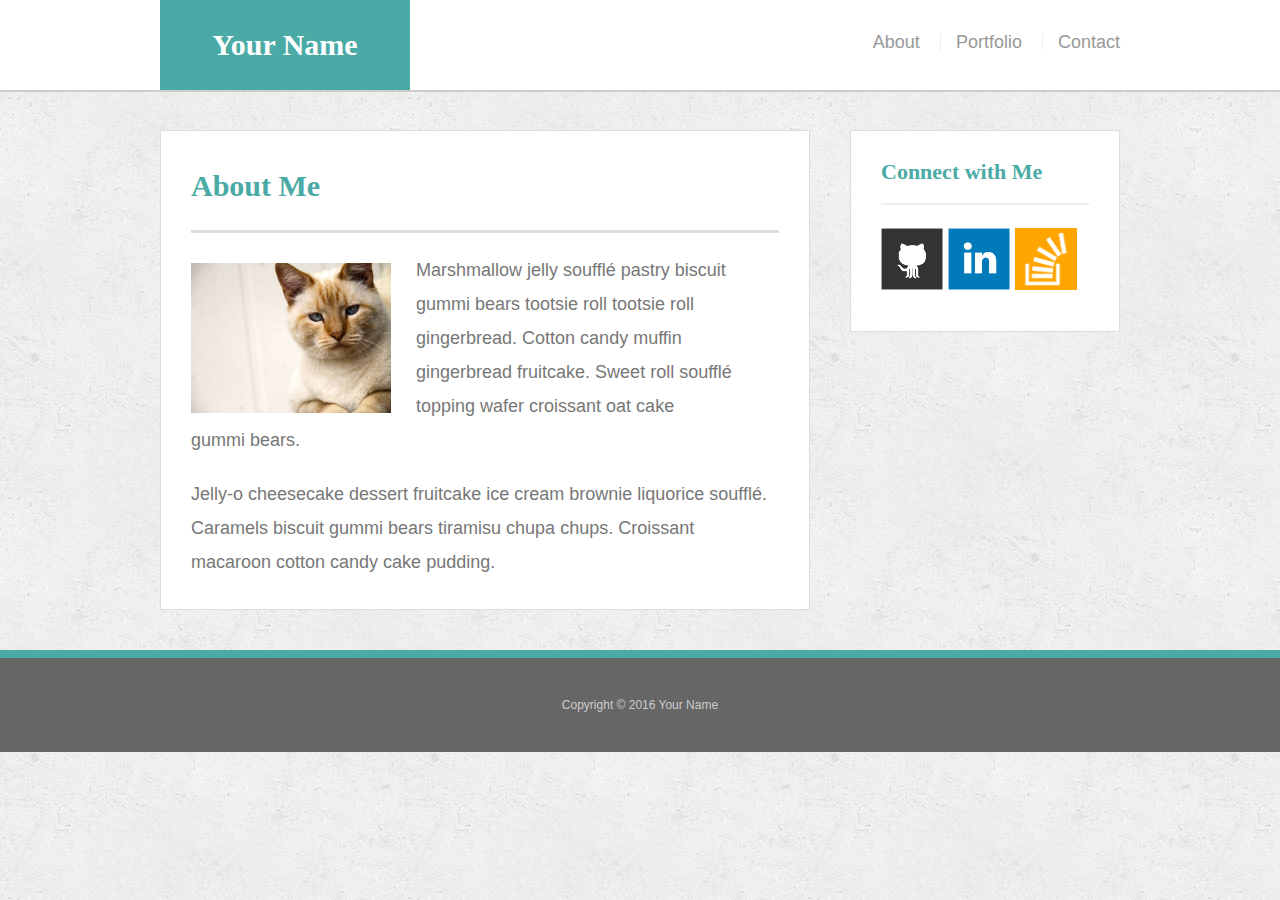
<file: index.html>
<!doctype html>
<html lang="en-us">

<head>
  <meta charset="UTF-8">
  <meta name="viewport" content="width=device-width, initial-scale=1.0">
  <title>About | Your Name</title>
  <link rel="stylesheet" type="text/css" href="assets/css/reset.css">
  <link rel="stylesheet" type="text/css" href="assets/css/style.css">
  <link rel="stylesheet" type="text/css" href="assets/css/media.css">
</head>

<body>

  <header id="masthead">
    <div class="container">
      <a href="index.html" id="logo">Your Name</a>
      <nav>
        <a href="index.html">About</a>
        <a href="portfolio.html">Portfolio</a>
        <a href="contact.html">Contact</a>
      </nav>
    </div>
  </header>

  <div id="main-container" class="container">
    <section class="main-section">
      <h1>About Me</h1>

      <img src="assets/images/cat.jpg" class="auth-image" alt="Your Name">

      <p>Marshmallow jelly souffl&eacute; pastry biscuit gummi bears tootsie roll tootsie roll gingerbread. Cotton candy muffin gingerbread fruitcake. Sweet roll souffl&eacute; topping wafer croissant oat cake gummi&nbsp;bears.</p>

      <p>Jelly-o cheesecake dessert fruitcake ice cream brownie liquorice souffl&eacute;. Caramels biscuit gummi bears tiramisu chupa chups. Croissant macaroon cotton candy cake pudding.</p>

    </section>

    <section class="sidebar">
      <div id="connect">
        <h2>Connect with Me</h2>

        <a href="#"><img src="assets/images/github-128.png" class="social" alt="GitHub" /></a>
        <a href="#"><img src="assets/images/linkedin-128.png" class="social" alt="LinkedIn" /></a>
        <a href="#"><img src="assets/images/stackoverflow-128.png" class="social" alt="Stack Overflow" /></a>
      </div>
    </section>
  </div>

  <footer>
    <div class="container">
      Copyright &copy; 2016 Your Name
    </div>
  </footer>
</body>

</html>
</file>
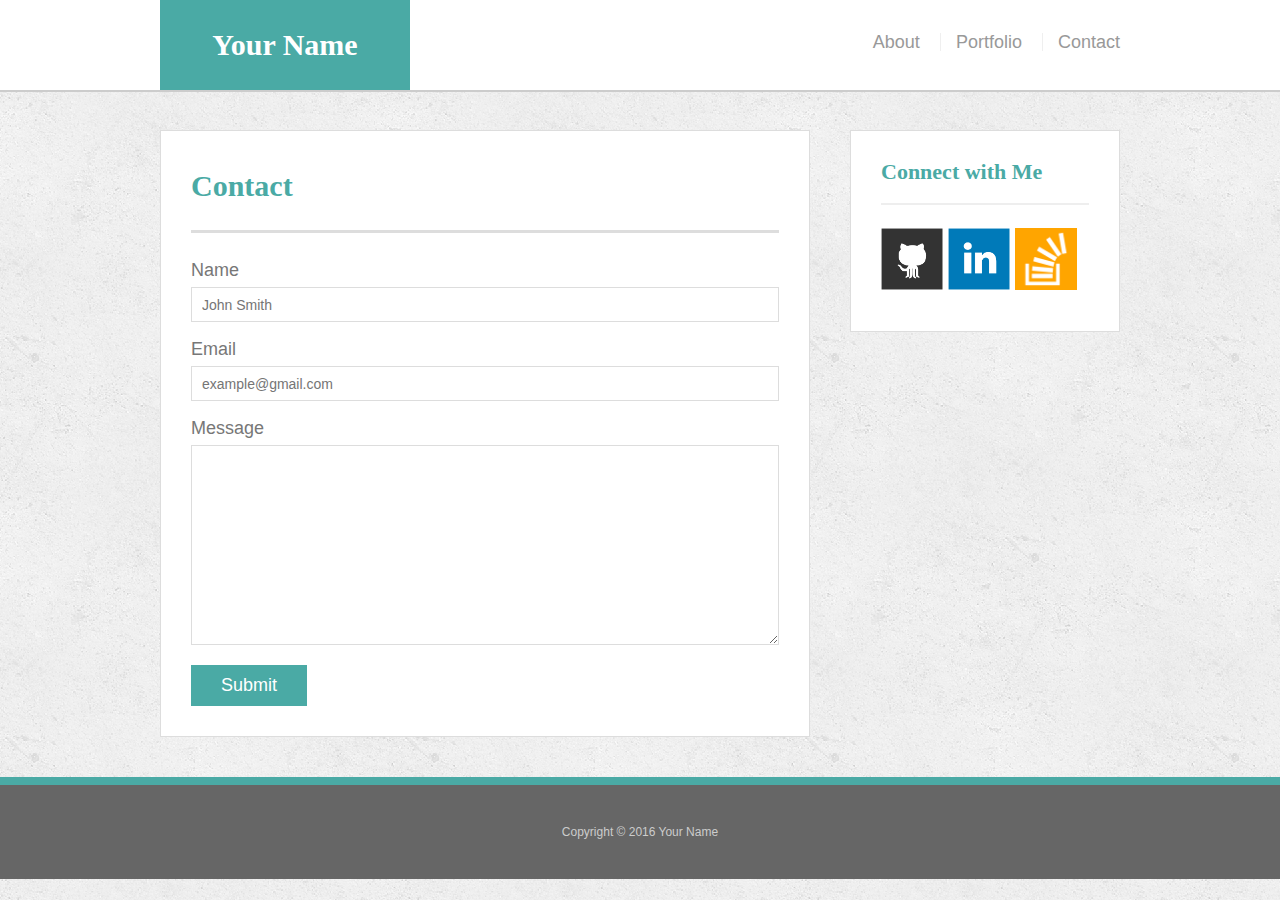
<file: contact.html>
<!doctype html>
<html lang="en-us">

<head>
  <meta charset="UTF-8">
  <meta name="viewport" content="width=device-width, initial-scale=1.0">
  <title>Contact | Your Name</title>
  <link rel="stylesheet" type="text/css" href="assets/css/reset.css">
  <link rel="stylesheet" type="text/css" href="assets/css/style.css">
  <link rel="stylesheet" type="text/css" href="assets/css/media.css">
</head>

<body>

  <header id="masthead">
    <div class="container">
      <a href="index.html" id="logo">Your Name</a>
      <nav>
        <a href="index.html">About</a>
        <a href="portfolio.html">Portfolio</a>
        <a href="contact.html">Contact</a>
      </nav>
    </div>
  </header>

  <div id="main-container" class="container">
    <section class="main-section">
      <h1>Contact</h1>

      <form id="contact-form">
        <ul>
          <li>
            <label for="name">Name</label>
            <input type="text" id="name" name="name" placeholder="John Smith" required="required">
          </li>
          <li>
            <label for="email">Email</label>
            <input type="email" id="email" name="email" placeholder="example@gmail.com" required="required">
          </li>
          <li>
            <label for="message">Message</label>
            <textarea id="message" name="message" required="required"></textarea>
          </li>
        </ul>
        <input type="submit">
      </form>

    </section>

    <section class="sidebar">
      <div id="connect">
        <h2>Connect with Me</h2>

        <a href="#"><img src="assets/images/github-128.png" class="social" alt="GitHub" /></a>
        <a href="#"><img src="assets/images/linkedin-128.png" class="social" alt="LinkedIn" /></a>
        <a href="#"><img src="assets/images/stackoverflow-128.png" class="social" alt="Stack Overflow" /></a>
      </div>
    </section>
  </div>

  <footer>
    <div class="container">
      Copyright &copy; 2016 Your Name
    </div>
  </footer>
</body>

</html>
</file>
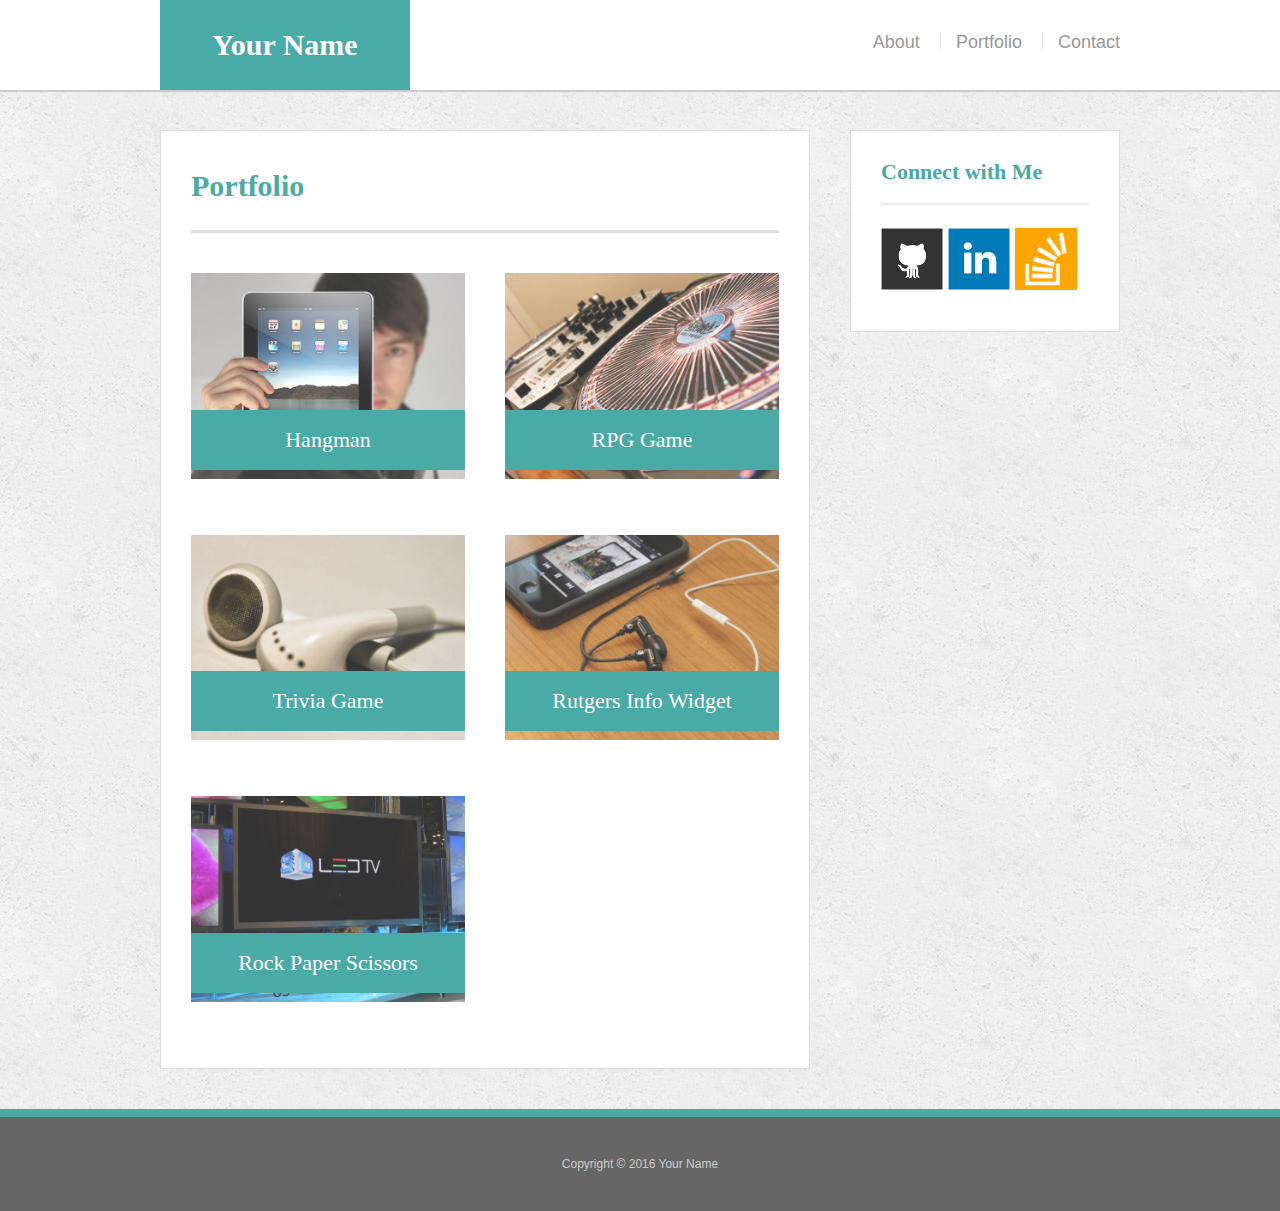
<file: portfolio.html>
<!doctype html>
<html lang="en-us">

<head>
  <meta charset="UTF-8">
  <meta name="viewport" content="width=device-width, initial-scale=1.0">
  <title>Portfolio | Your Name</title>
  <link rel="stylesheet" type="text/css" href="assets/css/reset.css">
  <link rel="stylesheet" type="text/css" href="assets/css/style.css">
  <link rel="stylesheet" type="text/css" href="assets/css/media.css">
</head>

<body>

  <header id="masthead">
    <div class="container">
      <a href="index.html" id="logo">Your Name</a>
      <nav>
        <a href="index.html">About</a>
        <a href="portfolio.html">Portfolio</a>
        <a href="contact.html">Contact</a>
      </nav>
    </div>
  </header>

  <div id="main-container" class="container">
    <section class="main-section">
      <h1>Portfolio</h1>

      <div class="work">
        <img src="assets/images/technics-q-c-640-480-1.jpg" alt="hangman">

        <h3>Hangman</h3>
      </div>
      <div class="work">
        <img src="assets/images/technics-q-c-640-480-2.jpg" alt="RPG Game">

        <h3>RPG Game</h3>
      </div>
      <div class="work">
        <img src="assets/images/technics-q-c-640-480-5.jpg" alt="Trivia Game">

        <h3>Trivia Game</h3>
      </div>
      <div class="work">
        <img src="assets/images/technics-q-c-640-480-7.jpg" alt="Rutgers Info Widget">

        <h3>Rutgers Info Widget</h3>
      </div>
      <div class="work">
        <img src="assets/images/technics-q-c-640-480-9.jpg" alt="Rock Paper Scissors">

        <h3>Rock Paper Scissors</h3>
      </div>

    </section>

    <section class="sidebar">
      <div id="connect">
        <h2>Connect with Me</h2>

        <a href="#"><img src="assets/images/github-128.png" class="social" alt="GitHub" /></a>
        <a href="#"><img src="assets/images/linkedin-128.png" class="social" alt="LinkedIn" /></a>
        <a href="#"><img src="assets/images/stackoverflow-128.png" class="social" alt="Stack Overflow" /></a>
      </div>
    </section>
  </div>

  <footer>
    <div class="container">
      Copyright &copy; 2016 Your Name
    </div>
  </footer>
</body>

</html>
</file>
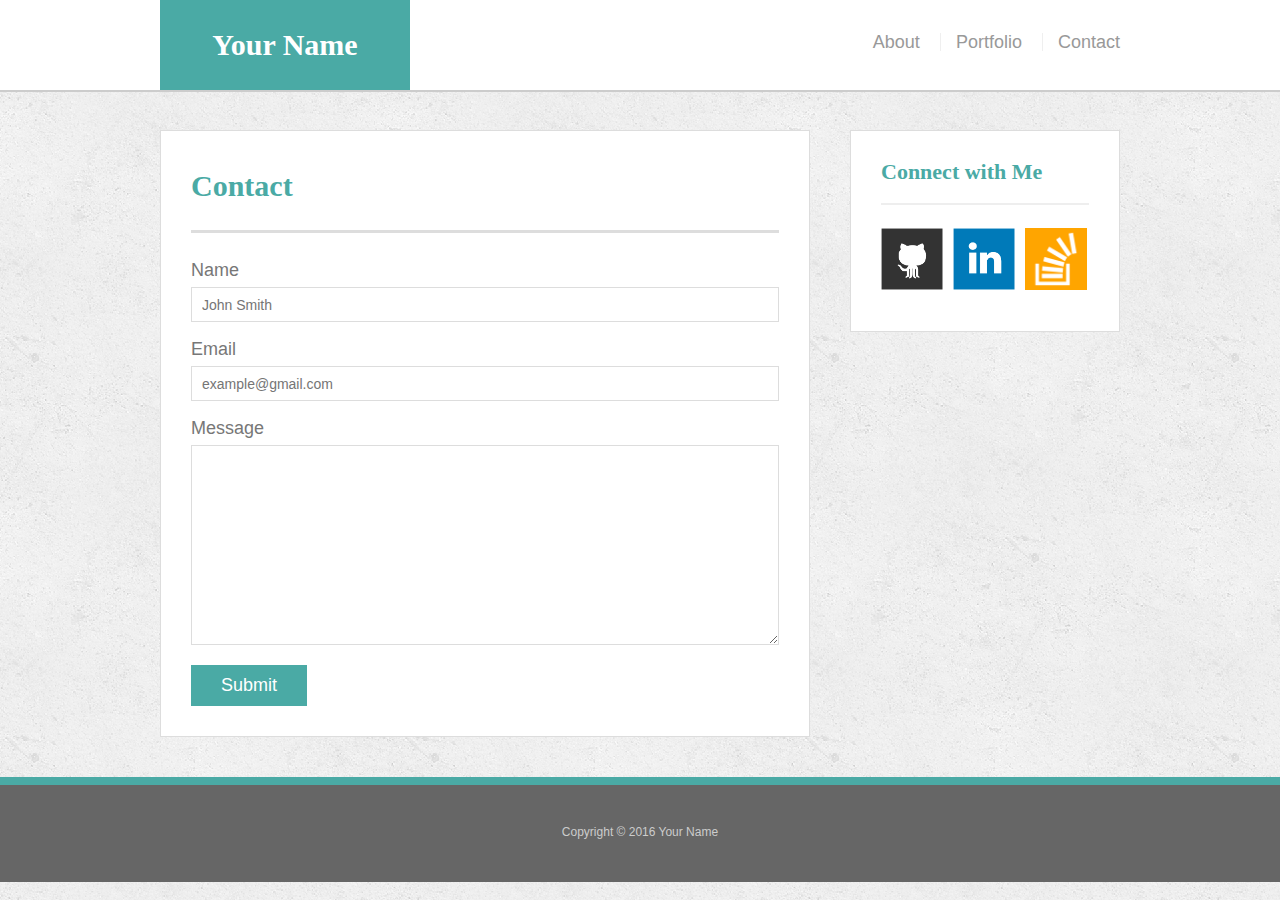
<file: bonus/hover-styles.html>
<!doctype html>
<html lang="en-us">

<head>
  <meta charset="UTF-8">
  <title>Hover Styling</title>
  <link rel="stylesheet" type="text/css" href="assets/css/reset.css">
  <link rel="stylesheet" type="text/css" href="assets/css/style.css">
</head>

<body>

  <header id="masthead">
    <div class="container">
      <a href="#" id="logo">Your Name</a>
      <nav>
        <a href="#">About</a>
        <a href="#">Portfolio</a>
        <a href="#">Contact</a>
      </nav>
    </div>
  </header>

  <div id="main-container" class="container">
    <section class="main-section">
      <h1>Contact</h1>

      <form id="contact-form">
        <ul>
          <li>
            <label for="name">Name</label>
            <input type="text" id="name" name="name" placeholder="John Smith" required="required">
          </li>
          <li>
            <label for="email">Email</label>
            <input type="email" id="email" name="email" placeholder="example@gmail.com" required="required">
          </li>
          <li>
            <label for="message">Message</label>
            <textarea id="message" name="message" required="required"></textarea>
          </li>
        </ul>
        <input type="submit">
      </form>

    </section>

    <section class="sidebar">
      <div id="connect">
        <h2>Connect with Me</h2>

        <img src="assets/images/github-128.png" class="social" alt="Github">
        <img src="assets/images/linkedin-128.png" class="social" alt="LinkedIn">
        <img src="assets/images/stackoverflow-128.png" class="social" alt="Stack Overflow">
      </div>
    </section>
  </div>

  <footer>
    <div class="container">
      Copyright &copy; 2016 Your Name
    </div>
  </footer>
</body>

</html>
</file>
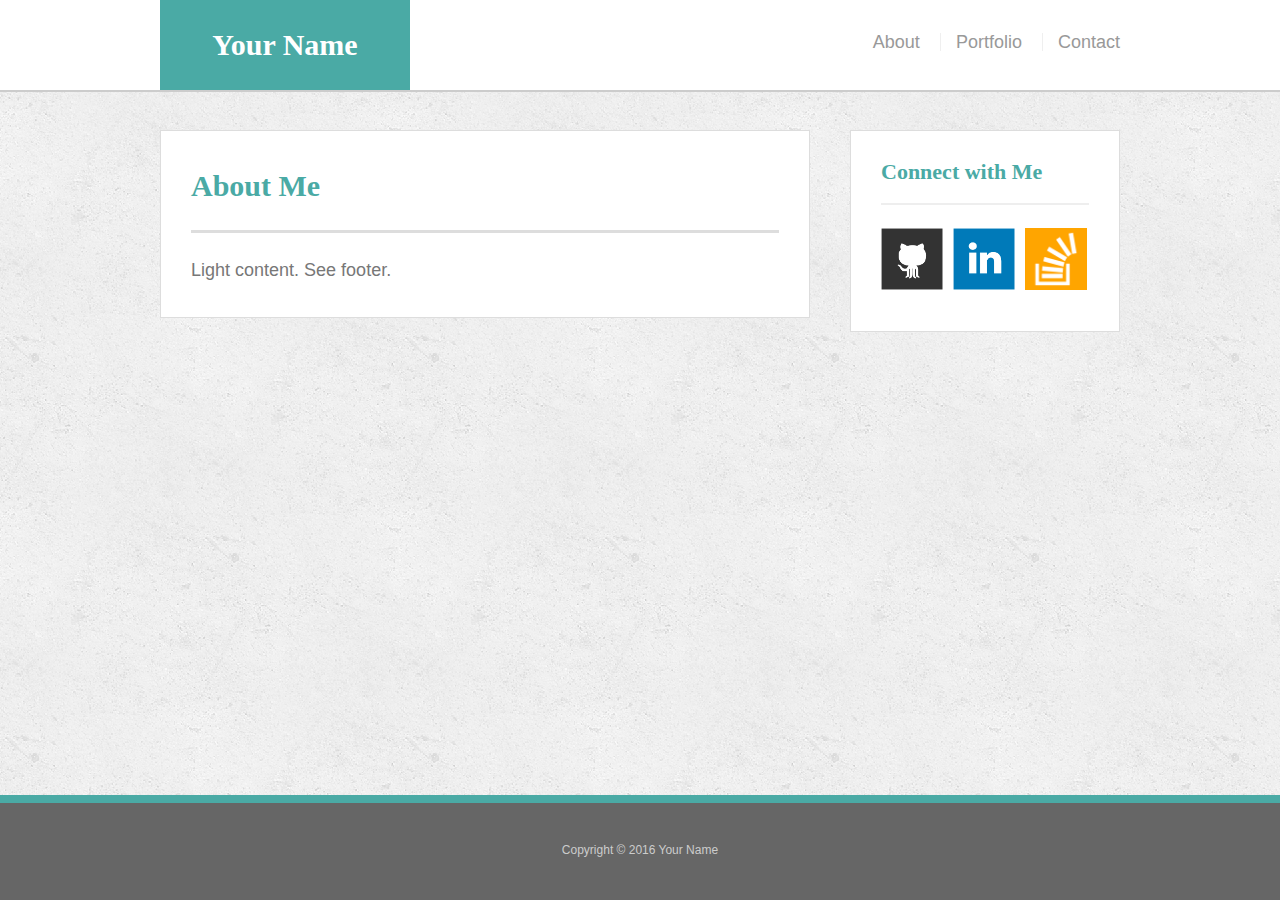
<file: bonus/sticky-footer.html>
<!doctype html>
<html lang="en-us">

<head>
  <meta charset="UTF-8">
  <title>Sticky Footer</title>
  <link rel="stylesheet" type="text/css" href="assets/css/reset.css">
  <link rel="stylesheet" type="text/css" href="assets/css/style.css">
</head>

<body>

  <header id="masthead">
    <div class="container">
      <a href="#" id="logo">Your Name</a>
      <nav>
        <a href="#">About</a>
        <a href="#">Portfolio</a>
        <a href="#">Contact</a>
      </nav>
    </div>
  </header>

  <div class="wrapper">
    <div id="main-container" class="container">
      <section class="main-section">
        <h1>About Me</h1>

        <p>Light content. See footer.</p>

      </section>

      <section class="sidebar">
        <div id="connect">
          <h2>Connect with Me</h2>

          <img src="assets/images/github-128.png" class="social" alt="Github">
          <img src="assets/images/linkedin-128.png" class="social" alt="LinkedIn">
          <img src="assets/images/stackoverflow-128.png" class="social" alt="Stack Overflow">
        </div>
      </section>

      <div class="push"></div>
    </div>
  </div>

  <footer>
    <div class="container">
      Copyright &copy; 2016 Your Name
    </div>
  </footer>
</body>

</html>
</file>
<file: assets/css/style.css>
body {
  font-family: 'Arial', 'Helvetica Neue', Helvetica, sans-serif;
  font-size: 18px;
  color: #777;
  line-height: 34px;
  background: url("../images/concrete_seamless.png");
}

* {
  box-sizing: border-box;
}


/*general*/

.container {
  clear: both;
  margin: 0 auto;
  width: 100%;
  max-width: 960px;
}

h1,
h2,
h3,
p {
  margin-bottom: 20px;
}

p:last-child {
  margin-bottom: 0;
}

h1,
h2,
h3 {
  font-family: 'Georgia', Times, Times New Roman, serif;
  color: #4aaaa5;
  font-weight: 700;
}

h1 {
  padding-bottom: 20px;
  font-size: 30px;
  line-height: 49px;
  border-bottom: 3px solid #ddd;
}

h2,
h3 {
  font-size: 22px;
}


/*header*/

#masthead {
  position: fixed;
  z-index: 99;
  margin: 0 0 30px;
  overflow: auto;
  width: 100%;
  color: #fff;
  background: #fff;
  border-bottom: 2px solid #ccc;
}

#logo {
  width: 250px;
  height: 90px;
  float: left;
  font-family: 'Georgia', Times, Times New Roman, serif;
  text-align: center;
  line-height: 90px;
  color: #fff;
  font-weight: 700;
  font-size: 30px;
  text-decoration: none;
  background: #4aaaa5;
}

nav {
  float: right;
  margin-top: 25px;
}

nav a {
  display: inline-block;
  margin-left: 15px;
  padding-left: 15px;
  color: #999;
  text-decoration: none;
  line-height: 18px;
  border-left: 1px solid #efefef;
}

nav a:first-child {
  border-left: 0 none;
}


/*footer*/

footer {
  padding: 30px 0;
  clear: both;
  color: #fff;
  color: #ccc;
  font-size: 12px;
  text-align: center;
  background: #666;
  border-top: 8px solid #4aaaa5;
}


/*sidebar*/

.sidebar {
  padding: 30px;
  width: 100%;
  max-width: 270px;
  float: right;
  margin-bottom: 20px;
  background: #fff;
  border: 1px solid #ddd;
}

h3,
.sidebar h2 {
  padding-bottom: 20px;
  margin-bottom: 15px;
  line-height: 22px;
  border-bottom: 2px solid #eee;
}

.social {
  width: 62px;
  height: 62px;
  margin-top: 8px;
  margin-right: 5px;
}

.social:last-child {
  margin-right: 0;
}


/*main*/

#main-container {
  padding-top: 130px;
}

.main-section {
  padding: 30px;
  margin: 0 0 40px 0;
  width: 100%;
  max-width: 650px;
  float: left;
  background: #fff;
  border: 1px solid #ddd;
}


/*portfolio page*/

.work {
  position: relative;
  width: 274px;
  overflow: auto;
  float: left;
  margin: 20px 0 25px;
}

.work:nth-child(even) {
  margin-right: 40px;
}

.work img {
  width: 100%;
  border: 0 none;
  opacity: .8;
}

.work h3 {
  position: absolute;
  bottom: 20px;
  margin-bottom: 0;
  padding: 15px;
  width: 100%;
  color: #fff;
  text-align: center;
  line-height: 30px;
  font-weight: 300;
  background: #4aaaa5;
  border-bottom: 0;
}

.auth-image {
  width: 200px;
  height: auto;
  margin-top: 10px;
  margin-right: 25px;
  float: left;
}


/*contact page*/

#contact-form ul {
  margin-bottom: 20px;
}

#contact-form li {
  margin-bottom: 10px;
}

label,
input[type=text],
input[type=email],
textarea {
  display: block;
  width: 100%;
}

input[type=text],
input[type=email],
textarea {
  height: 35px;
  padding: 0 10px;
  font-size: 14px;
  border: 1px solid #ddd;
}

textarea {
  height: 200px;
}

input[type=submit] {
  padding: 10px 30px;
  color: #fff;
  font-size: 18px;
  cursor: pointer;
  background: #4aaaa5;
  border: 0 none;
}
</file>
<file: assets/css/media.css>
@media screen and (max-width: 980px) {
  .auth-image {
    width: 100%;
  }

  .main-section {
    max-width: 400px;
  }

  #main-container {
    max-width: 780px;
  }

    .container {
    margin-left: 100px;
    margin-right: 100px;
    max-width: 780px;
  }

}

@media screen and (max-width: 768px) {
  .auth-image {
    width: 50%;
  }

  .container {
  margin-left: 25px;
  margin-right: 25px;
  max-width: 700px;
}

  #main-container {
    max-width: 700px;
}

  .main-section {
    max-width: 100%;
    float: none;
    overflow: auto;
}

  .sidebar {
    float: none;
    max-width: 100%;
  }





}

@media screen and (max-width: 640px) {
  .auth-image {
    width: 100%;
  }

  .container {
    max-width: 600px;
    margin-left: 10px;
    margin-right: 10px;
  }

  #main-container {
    max-width: 600px;
    padding-top: 0px;
}

  #logo {
    width: 100%;
  }

  nav {
    /** float: none; **/
    margin-top: 10px;
    margin-bottom: 10px;
    text-align: center;
    float: none;
  }

  nav a {
    margin-left: 40px;
    padding-left: 40px;

  }

  .main-section {
    max-width: 100%;
    float: none;
    overflow: auto;
}

  .work {
    width: 100%;
  }

  #masthead {
    position: static;
  }

}
</file>
<file: bonus/assets/css/style.css>
body {
  font-family: 'Arial', 'Helvetica Neue', Helvetica, sans-serif;
  font-size: 18px;
  color: #777;
  line-height: 34px;
  background: url("../images/concrete_seamless.png");
}

* {
  box-sizing: border-box;
}


/*sticky footer stuff*/


/*http://ryanfait.com/html5-sticky-footer/*/

* {
  margin: 0;
}

html,
body {
  height: 100%;
}

.wrapper {
  min-height: 100%;
  height: auto !important;
  height: 100%;
  margin: 0 auto -105px;
}

footer,
.push {
  height: 105px;
}


/*end sticky footer stuff*/


/*start hover stuff*/

#logo:hover,
input[type=submit]:hover {
  background: #5E7F7E;
}

nav a:hover {
  color: #5E7F7E;
}

.social:hover {
  cursor: pointer;
  opacity: .8;
}


/*general*/

.container {
  width: 100%;
  max-width: 960px;
  margin: 0 auto;
  clear: both;
}

h1,
h2,
h3,
p {
  margin-bottom: 20px;
}

p:last-child {
  margin-bottom: 0;
}

h1,
h2,
h3 {
  font-family: 'Georgia', Times, Times New Roman, serif;
  font-weight: 700;
  color: #4aaaa5;
}

h1 {
  padding-bottom: 20px;
  font-size: 30px;
  line-height: 49px;
  border-bottom: 3px solid #ddd;
}

h2,
h3 {
  font-size: 22px;
}


/*header*/

#masthead {
  position: fixed;
  z-index: 99;
  margin: 0 0 30px;
  width: 100%;
  overflow: auto;
  color: #fff;
  background: #fff;
  border-bottom: 2px solid #ccc;
}

#logo {
  width: 250px;
  height: 90px;
  float: left;
  font-family: 'Georgia', Times, Times New Roman, serif;
  font-size: 30px;
  font-weight: 700;
  color: #fff;
  text-align: center;
  text-decoration: none;
  line-height: 90px;
  background: #4aaaa5;
}

nav {
  float: right;
  margin-top: 25px;
}

nav a {
  display: inline-block;
  margin-left: 15px;
  padding-left: 15px;
  color: #999;
  text-decoration: none;
  line-height: 18px;
  border-left: 1px solid #efefef;
}

nav a:first-child {
  border-left: 0 none;
}


/*footer*/

footer {
  padding: 30px 0;
  clear: both;
  color: #fff;
  color: #ccc;
  font-size: 12px;
  text-align: center;
  background: #666;
  border-top: 8px solid #4aaaa5;
}


/*sidebar*/

.sidebar {
  float: right;
  margin-bottom: 20px;
  padding: 30px;
  width: 100%;
  max-width: 270px;
  background: #fff;
  border: 1px solid #ddd;
}

h3,
.sidebar h2 {
  margin-bottom: 15px;
  padding-bottom: 20px;
  line-height: 22px;
  border-bottom: 2px solid #eee;
}

.social {
  margin-top: 8px;
  margin-right: 5px;
  width: 62px;
  height: 62px;
}

.social:last-child {
  margin-right: 0;
}


/*main*/

#main-container {
  padding-top: 130px;
}

.main-section {
  float: left;
  margin: 0 0 40px 0;
  padding: 30px;
  width: 100%;
  max-width: 650px;
  background: #fff;
  border: 1px solid #ddd;
}


/*contact page*/

#contact-form ul {
  margin-bottom: 20px;
}

#contact-form li {
  margin-bottom: 10px;
}

label,
input[type=text],
input[type=email],
textarea {
  display: block;
  width: 100%;
}

input[type=text],
input[type=email],
textarea {
  height: 35px;
  padding: 0 10px;
  font-size: 14px;
  border: 1px solid #ddd;
}

textarea {
  height: 200px;
}

input[type=submit] {
  padding: 10px 30px;
  color: #fff;
  font-size: 18px;
  cursor: pointer;
  background: #4aaaa5;
  border: 0 none;
}
</file>
